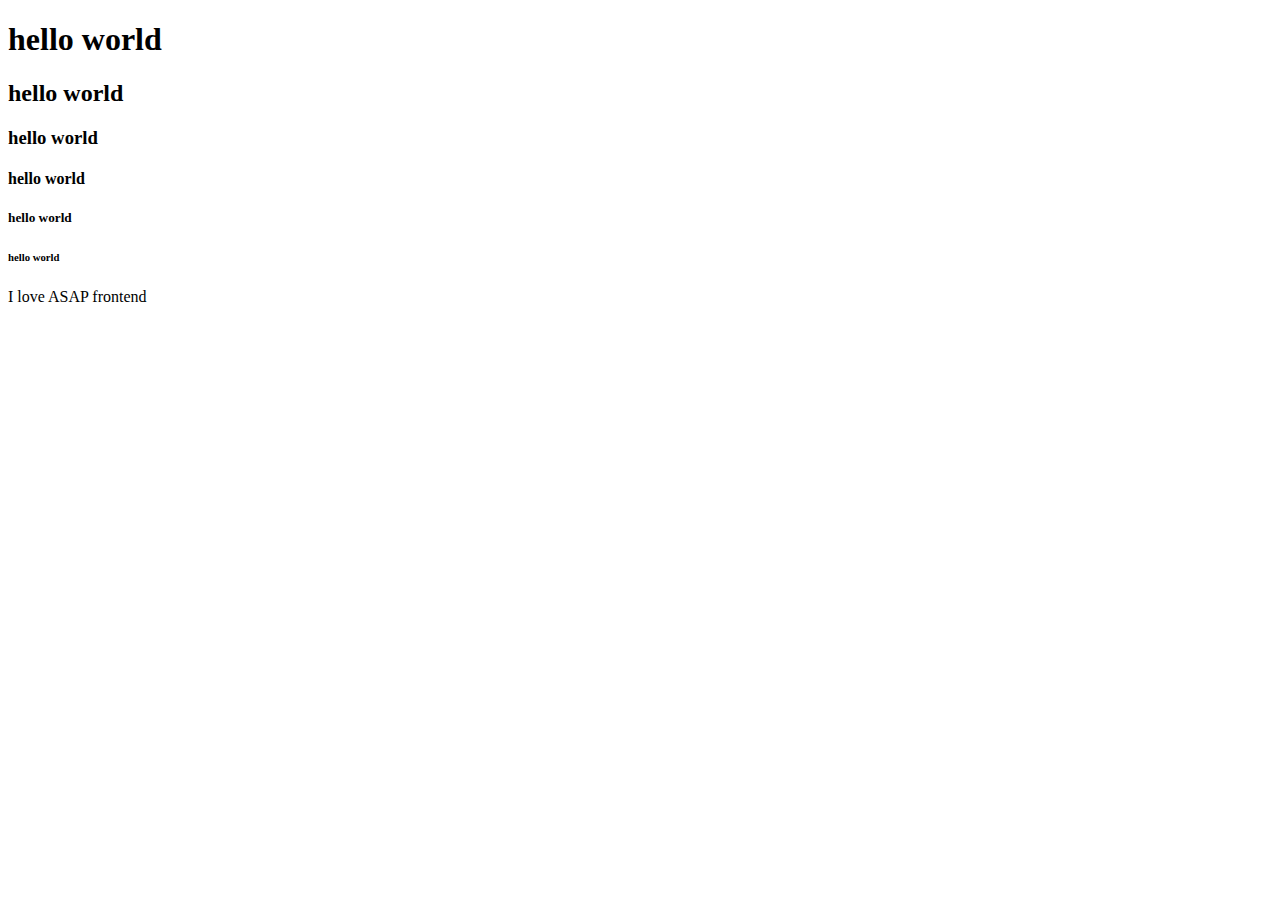
<file: index.html>
<!DOCTYPE html>
<html lang="en">
<head>
    <meta charset="UTF-8">
    <meta name="viewport" content="width=device-width, initial-scale=1.0">
    <title>HTML crash course</title>
</head>
<body>
    <h1>hello world</h1>
    <h2>hello world</h2>
    <h3>hello world</h3>
    <h4>hello world</h4>
    <h5>hello world</h5>
    <h6>hello world</h6>
    <p>I love ASAP frontend</p>
</body>
</html>
</file>
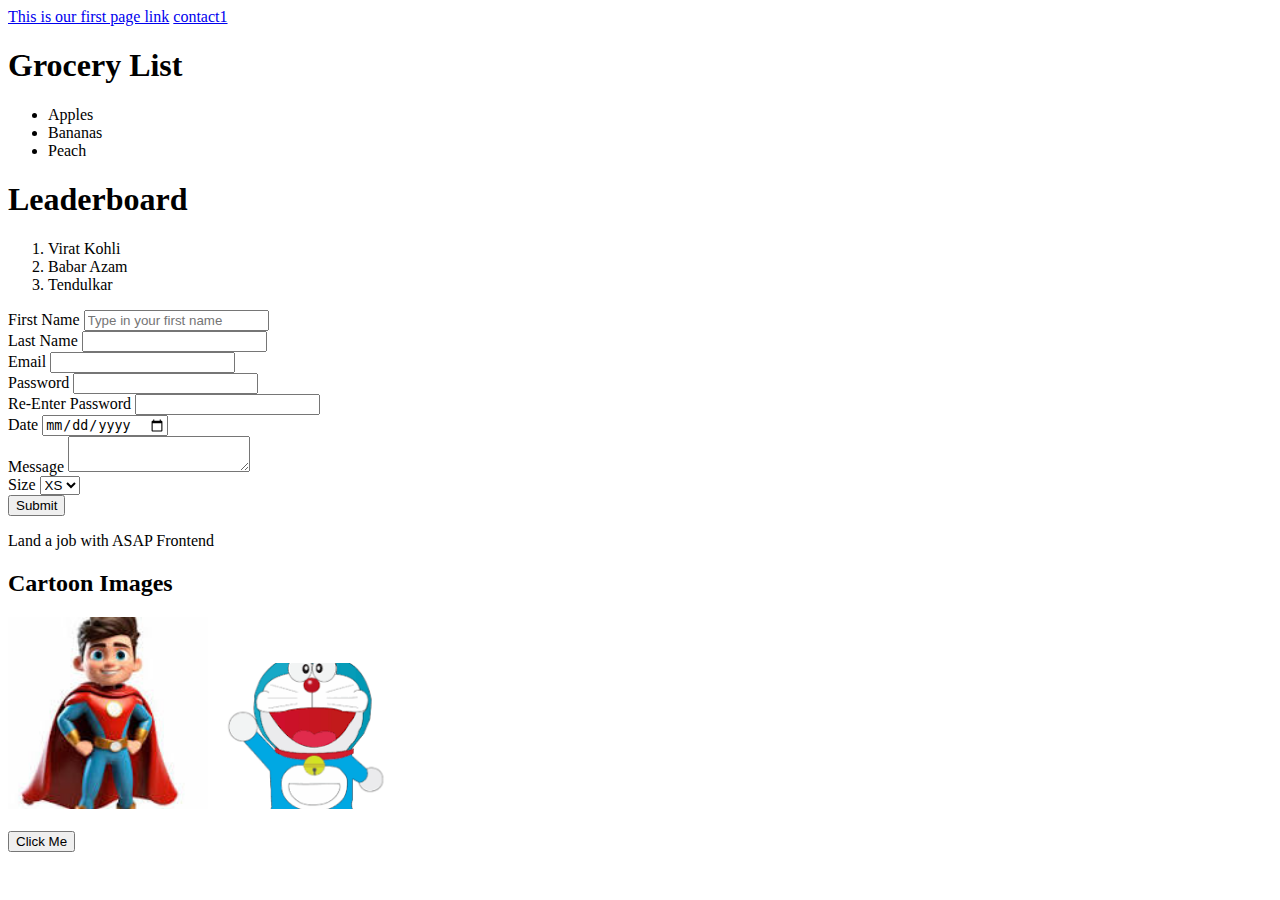
<file: about.html>
<!DOCTYPE html>
<html lang="en">
<head>
    <meta charset="UTF-8">
    <meta name="viewport" content="width=device-width, initial-scale=1.0">
    <title>Contacts</title>
</head>
<body>
    <a href="http://127.0.0.1:5502/index.html">This is our first page link</a>
    <a href="contact.html">contact1</a>
 
    <!--Lists-->
    <h1>Grocery List</h1>
    <ul>
        <li>Apples</li>
        <li>Bananas</li>
        <li>Peach</li>
    </ul>

    <h1>Leaderboard</h1>
    <ol>
        <li>Virat Kohli</li>
        <li>Babar Azam</li>
        <li>Tendulkar</li>
    </ol>

    <!--Forms-->
    <form action="">
        <div>
            <label for="firstName">First Name</label>
            <input type="text" placeholder="Type in your first name">
        </div>
        <div>
            <label for="lastName">Last Name</label>
            <input type="text">
        </div>
        <div>
            <label for="email">Email</label>
            <input type="email">
        </div>
        <div>
            <label for="password">Password</label>
            <input type="password">
        </div>
        <div>
            <label for="rePassword">Re-Enter Password</label>
            <input type="password">
        </div>
        <div>
            <label for="date">Date</label>
            <input type="date">
        </div>
        <div>
            <label for="message">Message</label>
            <textarea></textarea>
        </div>
        <div>
            <label for="size">Size</label>
            <select name="size" id="size">
                <option value="XS">XS</option>
                <option value="S">S</option>
                <option value="M">M</option>
                <option value="L">L</option>
            </select>
            <br>
            <button type="submit">Submit</button>
        </div>
    </form>

    <p>Land a job with <span>ASAP Frontend </span></p>

    <!-- Cartoon Images -->
    <h2>Cartoon Images</h2>
    <img src="pic1.png" alt="Mickey Mouse" width="200">
    <img src="pic2.png" alt="Tom from Tom and Jerry" width="200">

    <!-- Click Me Button -->
    <br><br>
    <button onclick="alert('You clicked me!')">Click Me</button>

</body>
</html>
</file>
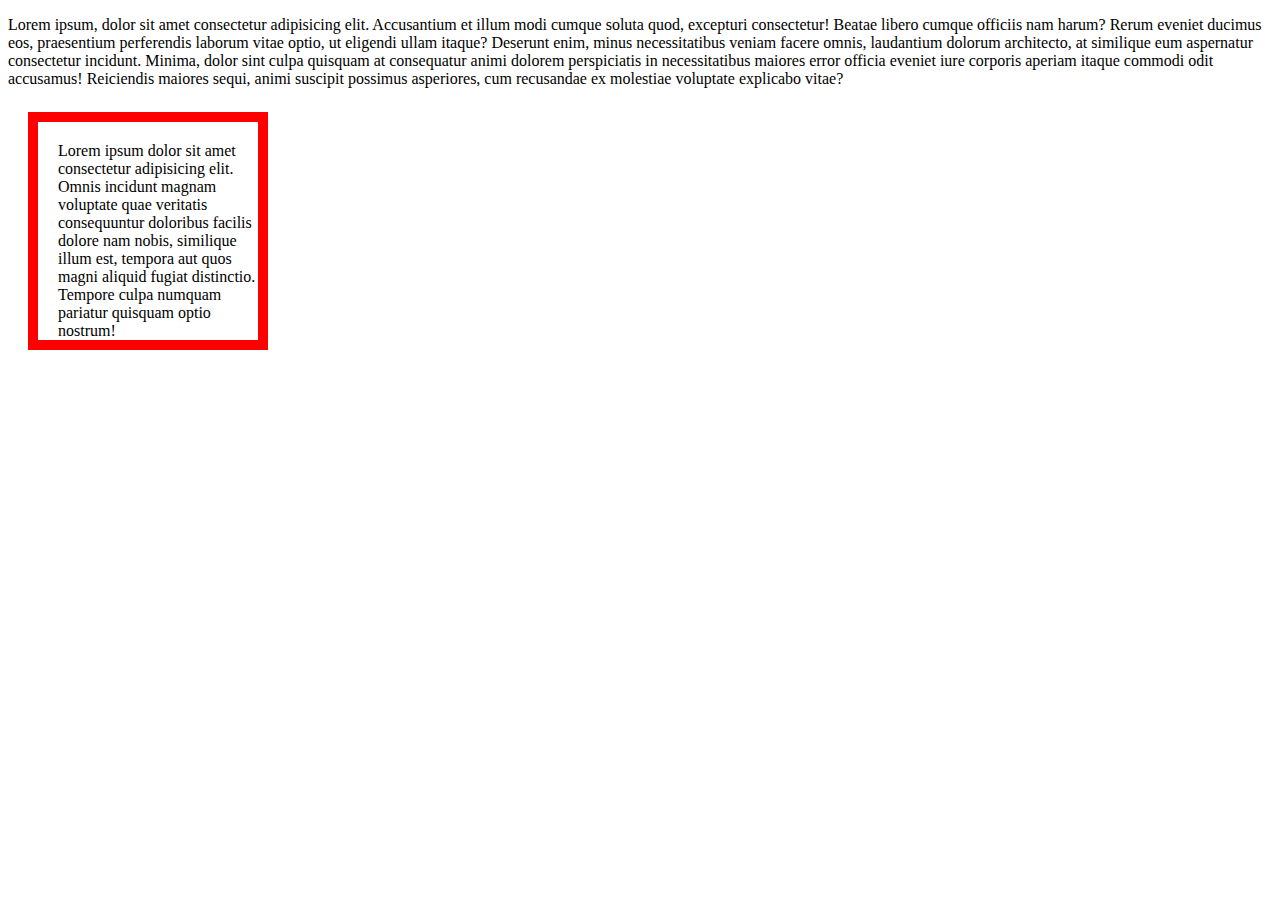
<file: index2.html>
<!DOCTYPE html>
<html lang="en">
<head>
    <meta charset="UTF-8">
    <meta name="viewport" content="width=device-width, initial-scale=1.0">
    <title>Document</title>
   <!-- <style>
h1{color:blue
font-size 24px;}
    </style>-->
    <link rel="stylesheet" href="styles.css">
</head>
<body>
   <!-- <h1>MY name is AaQue</h1>-->
    <div><p>Lorem ipsum, dolor sit amet consectetur adipisicing elit. Accusantium et illum modi cumque soluta quod, excepturi consectetur! Beatae libero cumque officiis nam harum? Rerum eveniet ducimus eos, praesentium perferendis laborum vitae optio, ut eligendi ullam itaque? Deserunt enim, minus necessitatibus veniam facere omnis, laudantium dolorum architecto, at similique eum aspernatur consectetur incidunt. Minima, dolor sint culpa quisquam at consequatur animi dolorem perspiciatis in necessitatibus maiores error officia eveniet iure corporis aperiam itaque commodi odit accusamus! Reiciendis maiores sequi, animi suscipit possimus asperiores, cum recusandae ex molestiae voluptate explicabo vitae?</p></div>
    
<div class="box">
    Lorem ipsum dolor sit amet consectetur adipisicing elit. Omnis incidunt magnam voluptate quae veritatis consequuntur doloribus facilis dolore nam nobis, similique illum est, tempora aut quos magni aliquid fugiat distinctio. Tempore culpa numquam pariatur quisquam optio nostrum!
</div>



</body>
</html>
</file>
<file: styles.css>
/*
h1{color:rgb(0, 121, 227);
font: size 24px;
background-color: rgb(6, 4, 8);
}
div{
    width: 900%;
    max-width:400px;
   
    background-color:red ;

/* Fonts 
font-size:16px;
font: weight 12px;
font-family:Inter,sans-serif;
/* Borders 

border: 4px solid pink; */
.box{
    width: 200px;
    border: 10px solid red;
    padding-top: 20px;
    padding-left: 20px;
    margin-top: 24px;
    margin-left: 20px;
}
</file>
